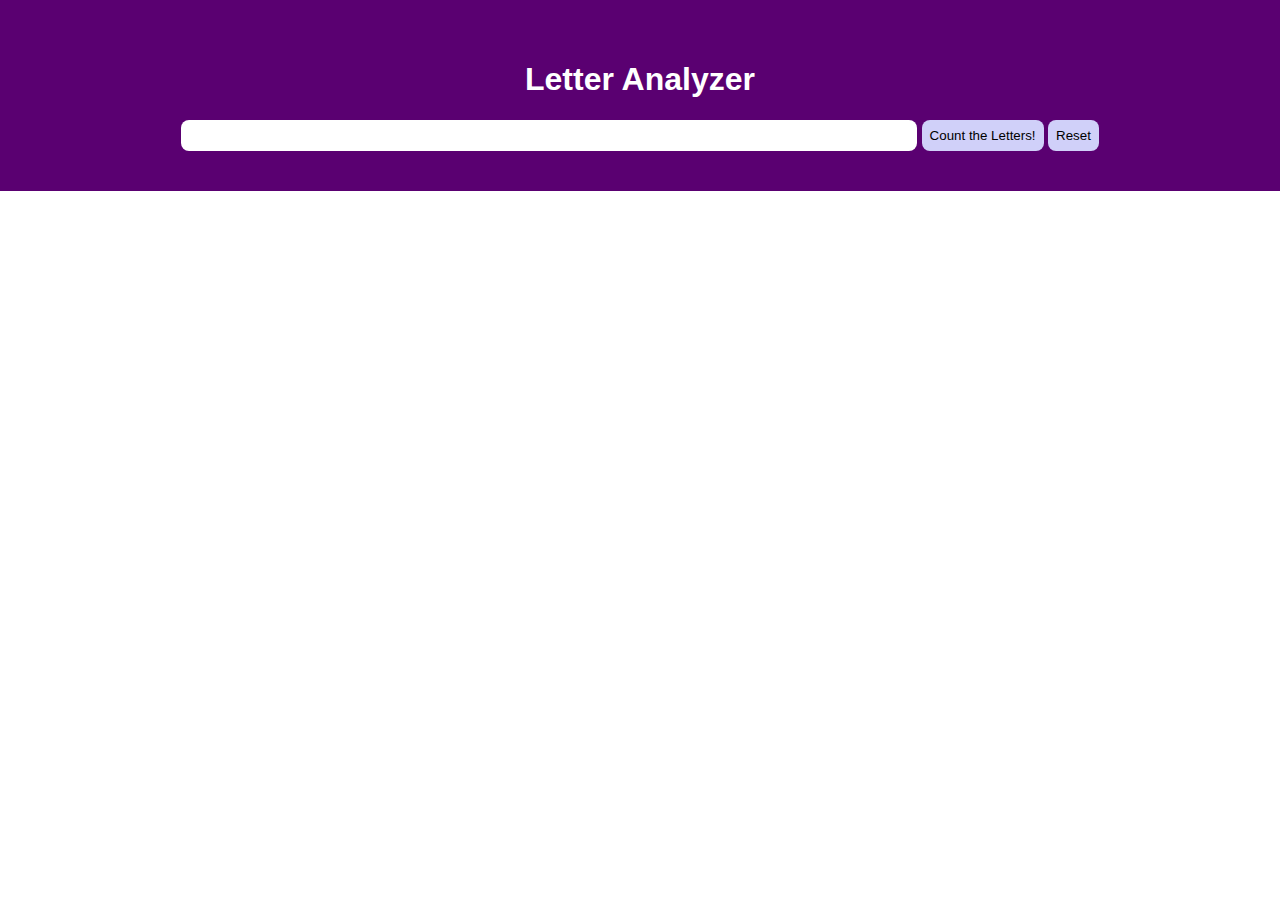
<file: character-frequencies-exercise/index.html>
<!DOCTYPE html>
<html lang="en">
<head>
  <meta charset="UTF-8">
  <title>Frequency Count</title>
  <link rel="stylesheet" href="style.css">
</head>
<body>
  <header> 
    <h1>Letter Analyzer</h1>
    <form>
      <input type="text">
      <button type="submit">Count the Letters!</button>
      <button id="reset" type="button">Reset</button>
    </form>
  </header>
  <div>
    <h2 id="phrase"></h2>
    <h4 id="count"></h4>
    <svg
      version="1.1"
      baseProfile="full"
      xmlns="http://www.w3.org/2000/svg"
      id="letters">
    
    </svg>
  </div>
  <script src="https://d3js.org/d3.v4.js"></script>
  <script src="app.js"></script>
</body>
</html>
</file>
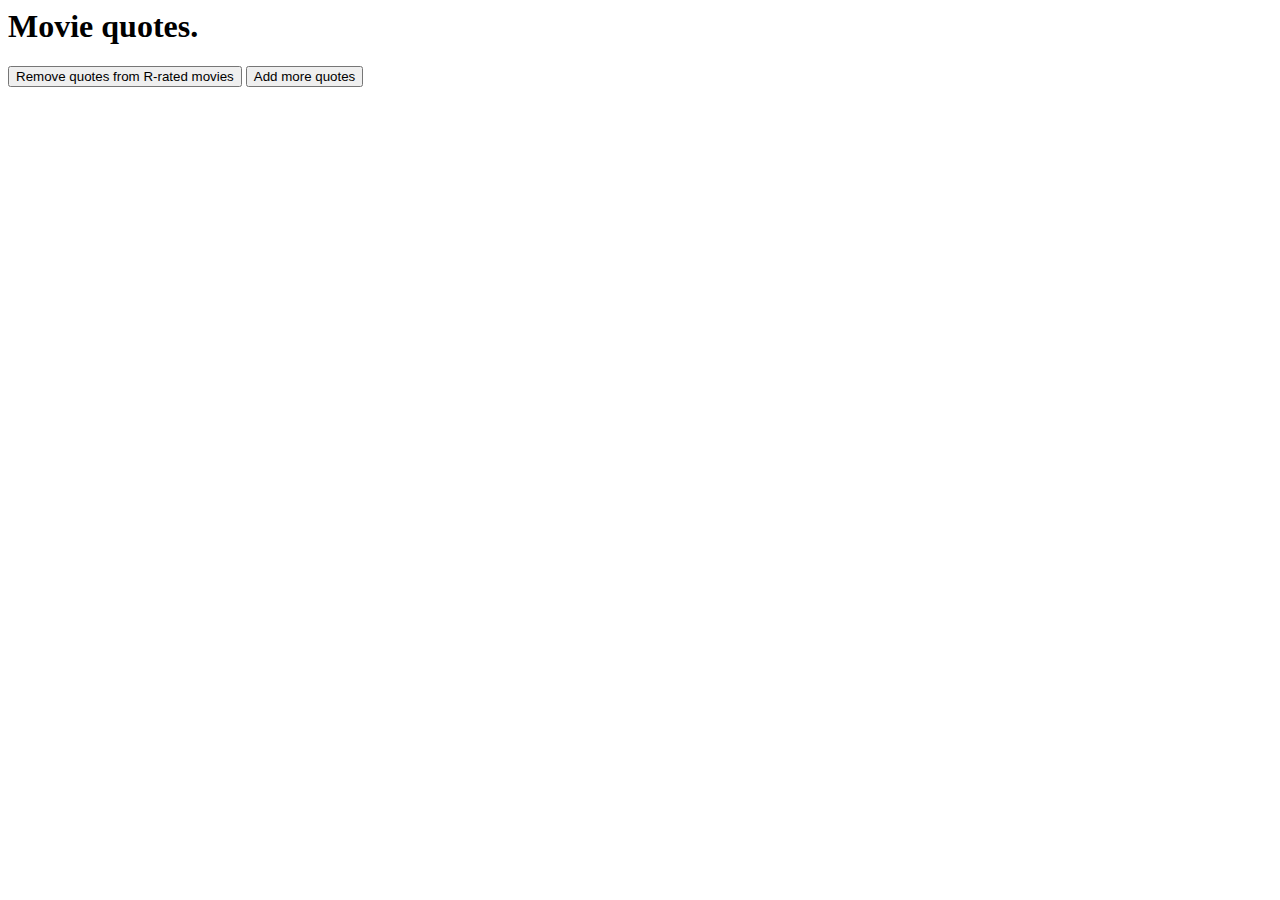
<file: datajoins-and-update-patterns/index.html>
<html lang="en">
<head>
  <meta charset="UTF-8">
  <title>Data Joins with D3</title>
</head>
<body>
  <h1>Movie quotes.</h1>
  <ul id="quotes">
  </ul>
  <button id="remove">Remove quotes from R-rated movies</button>
  <button id="add">Add more quotes</button>
  <script src="https://d3js.org/d3.v4.js"></script>
  <script src="app.js"></script>
</body>
</html>
</file>
<file: character-frequencies-exercise/style.css>
body {
  margin: 0;
  text-align: center;
}

header {
  padding: 40px;
  background-color: #5a0071;
  color: white;
  font-family: sans-serif;
}

form > input {
  width: 60%;
  padding: 8px;
  border-radius: 8px;
  border: none;
}

form > button {
  padding: 8px;
  border-radius: 8px;
  background-color: #d0d0f9;
  border: none;
}

form > button:hover {
  cursor: pointer;
  background-color: #6a6a8e;
}

#letters {
  margin: 20px auto 0;
}

.letter rect {
  fill: #ffc800;
}

.new rect {
  fill: #0f0;
}

.new text {
  font-size: 1.5em;
}
</file>
